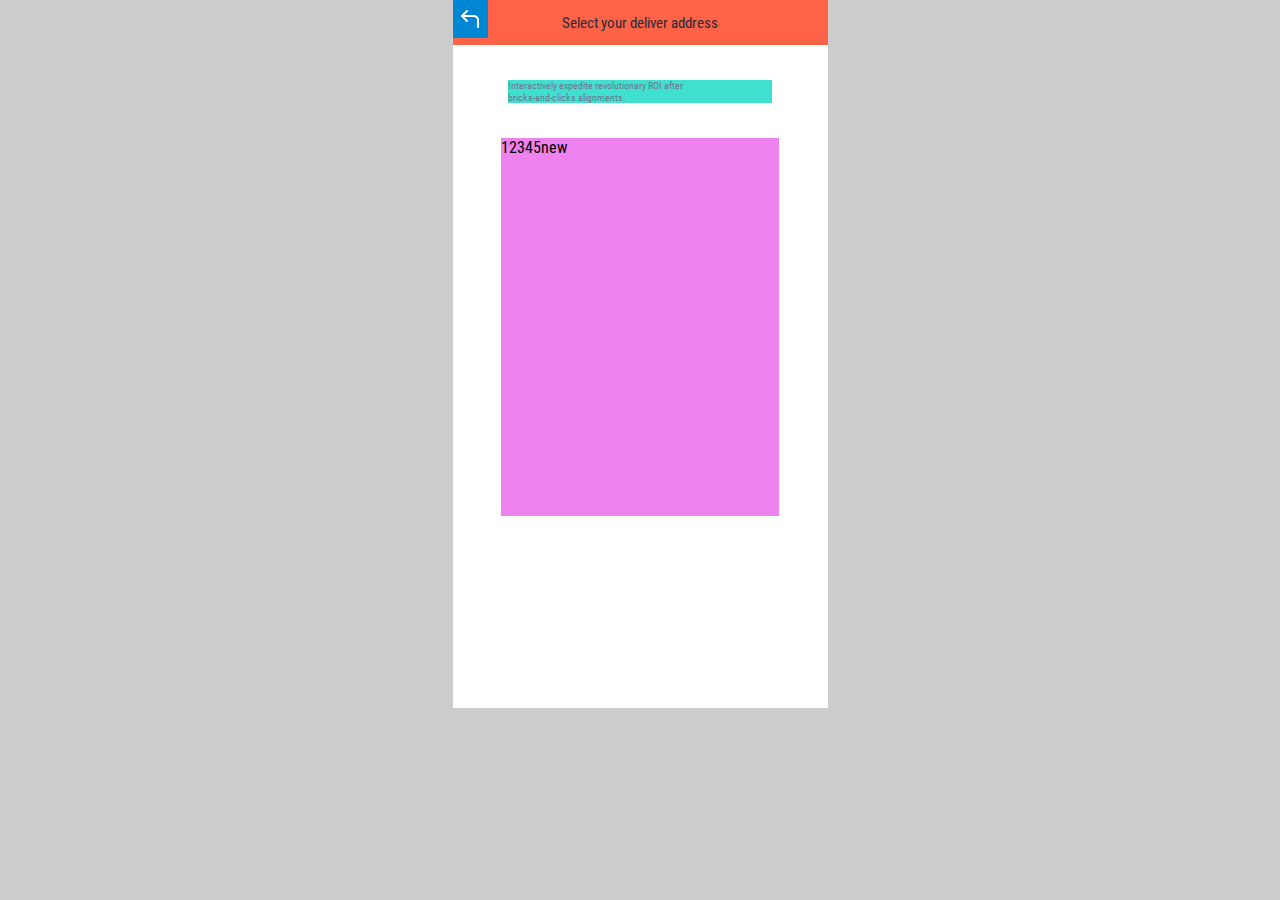
<file: selectAddress.html>
<!DOCTYPE html>
<html lang="en">

<head>
  <meta charset="UTF-8">
  <meta name="viewport" content="width=device-width, initial-scale=1.0">
  <meta http-equiv="X-UA-Compatible" content="ie=edge">
  <title>Select Address</title>
  <link rel="stylesheet" href="./style/style.css">
  <link rel="stylesheet" href="./style/buttons.css"> 
  <link rel="stylesheet" href="./style/selectAddess/selectAddreess.css">
  <link rel="stylesheet" href="./style/fonts.css">
</head>

<body>
  <div class="container">
    <!-- блоки с абсолютным позионорованием -->
    <a href="./index.html" class="button-back"></a>

    <div class="header-text">
      Select your deliver address
    </div>
    <div class="clicks-text">
      Interactively expedite revolutionary ROI after 
    <div>bricks-and-clicks alignments.</div>
    </div>
    <div class="history-address">
      <div>1</div>
      <div>2</div>
      <div>3</div>
      <div>4</div>
      <div>5</div>
      <div>new</div>
    </div>


  </div>
</body>

</html>
</file>
<file: style/style.css>
body{  
  font-family: 'Roboto Condensed';
  font-style: normal;
  font-weight: normal;   
  margin: 0;
  padding: 0;  
  background-color: #ccc;
}
*, *::after, *::before {
  box-sizing: border-box;
}

.container{
  display: flex;
  flex-direction: column;  
  width: 375px;
  height: 708px;  
  margin: 0 auto;
  background-color: rgb(255, 255, 255);
  
}

.header{
  display: flex;
  flex-direction: column;
  justify-content: space-between;  
  position: relative;
  width: 268px;
  height: 64px;  
  margin: 0 auto;
  margin-top: 29px;
}

.carousel{  
  position: relative;
  width: 100%;
  height: 306px;
  margin-top: 36px;
  justify-content: center;
  align-items: flex-end;
}

.gallery{
  position: relative;
  width: 375px;
  height: 100%;
  overflow: hidden;
  /* background-color: brown; */
}

.purchase-vector{
  width: 12px;
  height: 12px;
  margin-left: 7px;
  background: url('../images/indexImages/vector.svg') center no-repeat;
}

.arrow{
  position: absolute;
  display: block;
  width: 72px;
  height: 306px;
  top: 0;
  background-color: transparent;
  outline: none;
  border: 0;
}

.prev{
  left: 0;
}

.next {
  right: 0;
}

.gallery-ul {
  display: flex;
  /* background-color: red; */
  margin: 0;
  padding: 0;
  list-style: none;
  transition: margin-left 250ms;
  position: 0;
}

.gallery-block{
  display: inline-block;
  width: 200px;/* 230 */
  height: 289px;
  background: #F6F6F8;
  border-radius: 14px;  
  margin: 0 6.5px;
  align-items: center;
} 

.gallery-img{
  display: block;
  width: 168.34px;
  height: 100%;
  margin: 0 auto;  
}

.like{
  display: block;
  width: 32px;
  height: 32px;
  background: url('../images/indexImages/like.svg') center no-repeat;
  margin-top: -273px;
  margin-left: 175px;/* 207 */
}

.input-button{
  display: flex;
  justify-content: space-between;
  align-items: center;
  width: 217px;
  height: 53px;
  margin: 0 auto;
  margin-top: 24px;
  border-radius: 33px;
  background: #F6F6F8;
}

.btnPlus{
  display: block;
  background: url('../images/btnPlusMinus/plus.svg') center no-repeat;
  border: 0;
  border-radius: 100%;
  width: 46px;
  height: 46px;
  box-shadow: 0; /* Параметры тени */
  outline: none;
}

.scoreboard{
  font-size: 13px;
  line-height: 12px;
  color: #979AA1;
}


.btnMinus{
  display: block;
  background: url('../images/btnPlusMinus/minus.svg') center no-repeat;
  border: 0;
  border-radius: 100%;
  width: 46px;
  height: 46px;
  outline: none;
}

.price{
  width: 108px;
  height: 33px;
  margin: 0 auto;
  margin-top: 36px;
}

.purchase{
  display: flex;
  flex-direction: column;
  justify-content: space-between;
  align-items: center;
  width: 219px;
  height: 74px;
  margin: 0 auto;
  margin-top: 32px;
}

.purchase-bottom{
  display: flex;
  align-items: center;
  justify-content: center;
  width: 186px;
  height: 12px;
}

/* стили для ВТОРОЙ страницы */
.upper-cart{
  display: grid;
  grid-template-columns: 1fr 1fr;
  align-items: center;
  width: 375px;
  height: 61px;    /* 61 */
  /* padding-bottom: 11px; */
}

.upper-item-added{
  display: flex;
  align-items: center;
  justify-content: center;
  width: 100px;
  height: 28px;
  margin-left: 75.5px;
  font-size: 13px;
  line-height: 12px;
  color: #4C5669;
  box-sizing: border-box;
  border-radius: 4px;
  border: 0.5px solid #596273;
}
</file>
<file: style/buttons.css>
/*начало абсолютного позиционирования */
.heart{  
  display: flex;
  position: absolute;
  right: 0;
  width: 22px;
  height: 22px;
  border-radius: 50%;
  background-image: url('../images/indexImages/heart.svg');
  border: 0;
  outline: none;
}


/* стили для ВТОРОЙ страницы */
.button-back{
  position: absolute;
  width: 35px;
  height: 38px;
  background: url('../images/CartScreen/buttonBack.svg');
}
/* конец абсолютного позиционирования */

.purchase-button{  
  display: flex;
  justify-content: center;
  align-items: center;
  width: 219px;
  height: 49px;
  border-radius: 8px;  
  text-decoration: none;
  font-size: 14px;
  line-height: 13px;
  background: #FF416E;
  color: #FFFFFF;
}

.input-button-input{
  width: 50%;
  border-radius: 33px 0px 0px 33px;
  outline: none;
  text-align: center;
  border: none;
  font-size: 13px;
  line-height: 12px;
  color: #979AA1;
  background: #F6F6F8;
}
.input-button-input::-webkit-outer-spin-button,
.input-button-input::-webkit-inner-spin-button {
    -webkit-appearance: none;
}
.input-button-button{
  padding: 0;
  width: 50%; 
  border-radius: 0 33px 33px 0;
  outline: none;
  border: none;
  font-size: 13px;
  line-height: 12px;
  color: #596273;
  background: url('../images/indexImages/bottle.svg') 13px no-repeat #F6F6F8;  
  cursor: pointer;
}

/*  крайняя кнопка  */
.button-processed{
  display: flex;
  align-items: center;
  justify-content: center;
  width: 219px;
  height: 49px;
  background: #475062;
  border-radius: 8px;  
  margin: 0 auto;
  font-size: 14px;
  line-height: 13px;
  color: #FFFFFF;
  text-decoration: none;
}
</file>
<file: style/selectAddess/selectAddreess.css>
.header-text{
  display: flex;
  width: 375px;
  height: 45px;
  justify-content: center;
  align-items: center;

  font-size: 15px;
  line-height: 18px;
  color: #252C3B;
  background-color: tomato;
}

.clicks-text{
  display: block;
  width: 264px;
  height: 23px;
  margin: 0 auto;
  margin-top: 35px;   /* это подправить */
  margin-bottom: 35px;
  font-size: 10px;
  line-height: 12px;
  color: #6E7A90;
  background-color: turquoise;
}

.history-address{
  display: flex;
  width:278px;
  height:378px;
  margin: 0 auto;
  background-color: violet;
}
</file>
<file: style/fonts.css>
@font-face{
  font-family: 'Roboto Condensed';
  src: url('../fonts/Roboto_Condensed/RobotoCondensed-Regular.ttf');
}

.header-text-top{
  /* transform: rotate(30deg);
  transition: all .5s; */
  font-size: 35px;
  line-height: 32px;
  margin: 0;
  color: #252C3B;
}

.header-text-bottom{
  font-size: 11px;
  line-height: 10px;
  margin: 0;
  color: #596273;
}

.price{
  font-size: 35px;
  line-height: 32px;
  color: #252C3B;
}

.purchase-text{
  font-size: 10px;
  line-height: 9px;
  margin: 0;  
  color: #8F98A8;
}

/* стили для ВТОРОЙ страницы */
.upper-text{
  font-size: 20px;
  line-height: 19px;
  color: #252C3B;
  margin-left: 51px;
}
</file>
